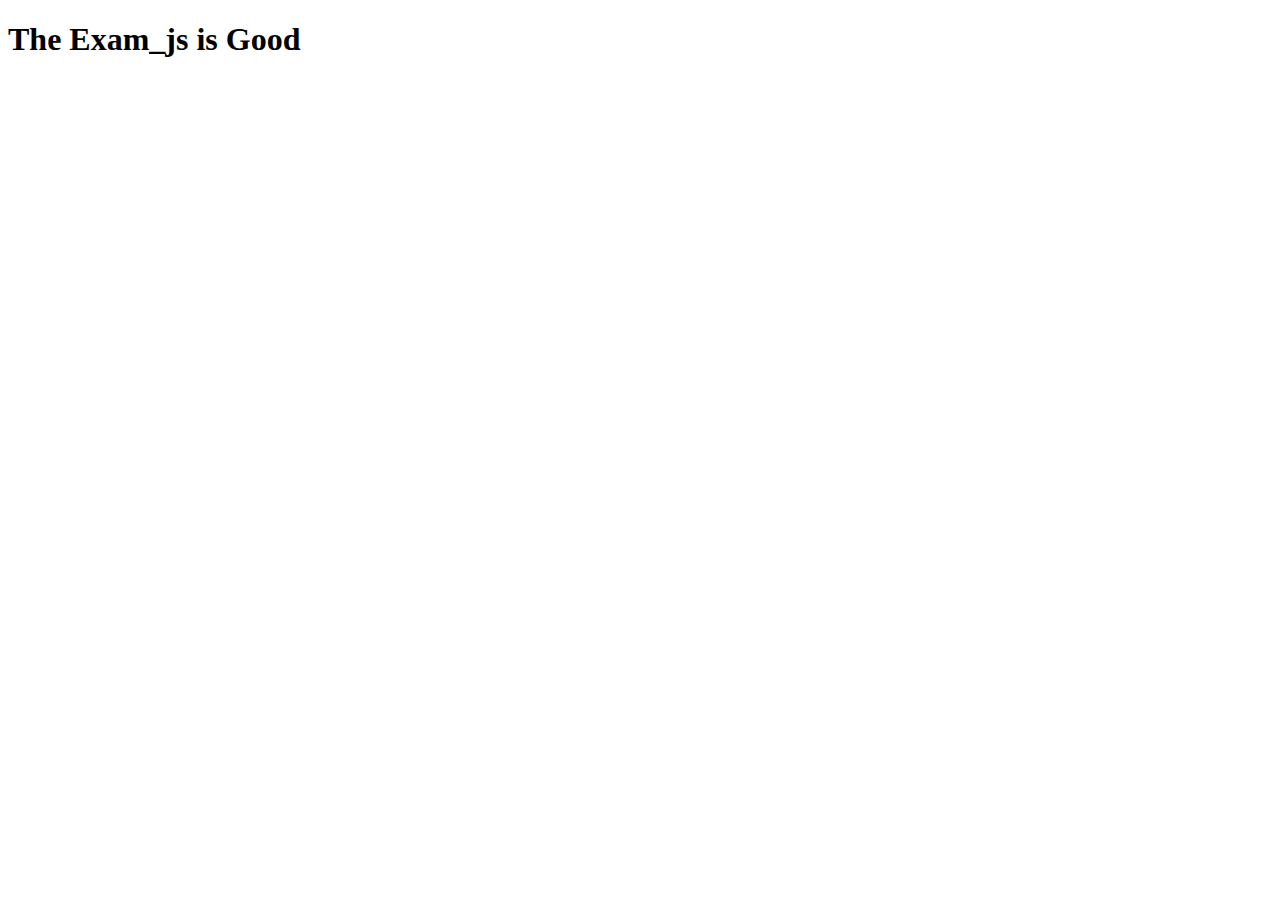
<file: Parti2/Q1_JS1/index.html>
<!DOCTYPE html>
<html lang="en">
<head>
    <meta charset="UTF-8">
    <meta name="viewport" content="width=device-width, initial-scale=1.0">
    <link rel="stylesheet" href="firstscript.js">
    <title>Examen_JS</title>
</head>
<body>
    <h1>The Exam_js is Good</h1>
    <script src="firstscript.js"></script>
</body>
</html>
</file>
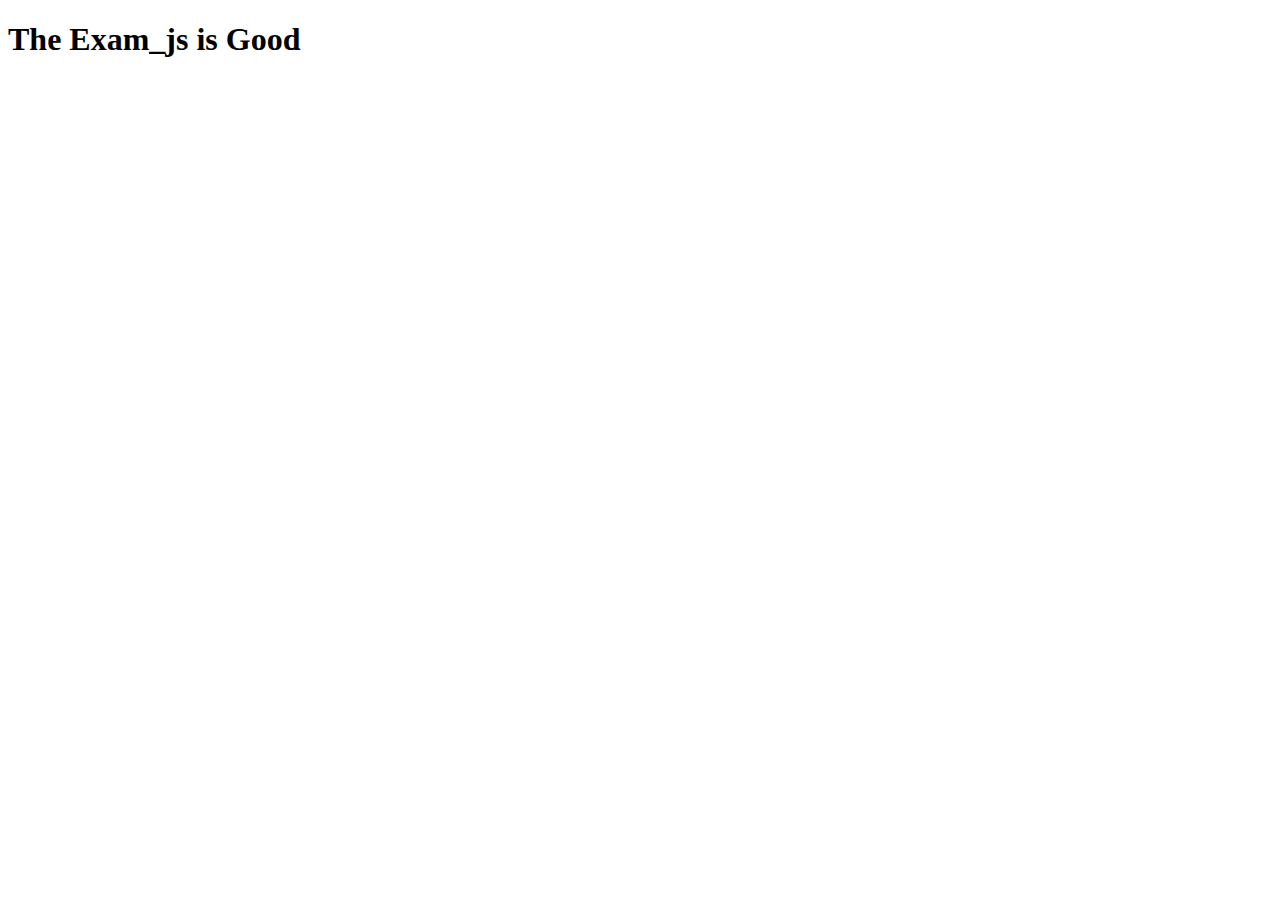
<file: Parti2/Q3_JS3/index.html>
<!DOCTYPE html>
<html lang="en">
<head>
    <meta charset="UTF-8">
    <meta name="viewport" content="width=device-width, initial-scale=1.0">
    <link rel="stylesheet" href="firstscript.js">
    <title>Exam_js</title>
</head>
<body>
    <h1>The Exam_js is Good</h1>
    <script src="firstscript.js"></script>
</body>
</html>
</file>
